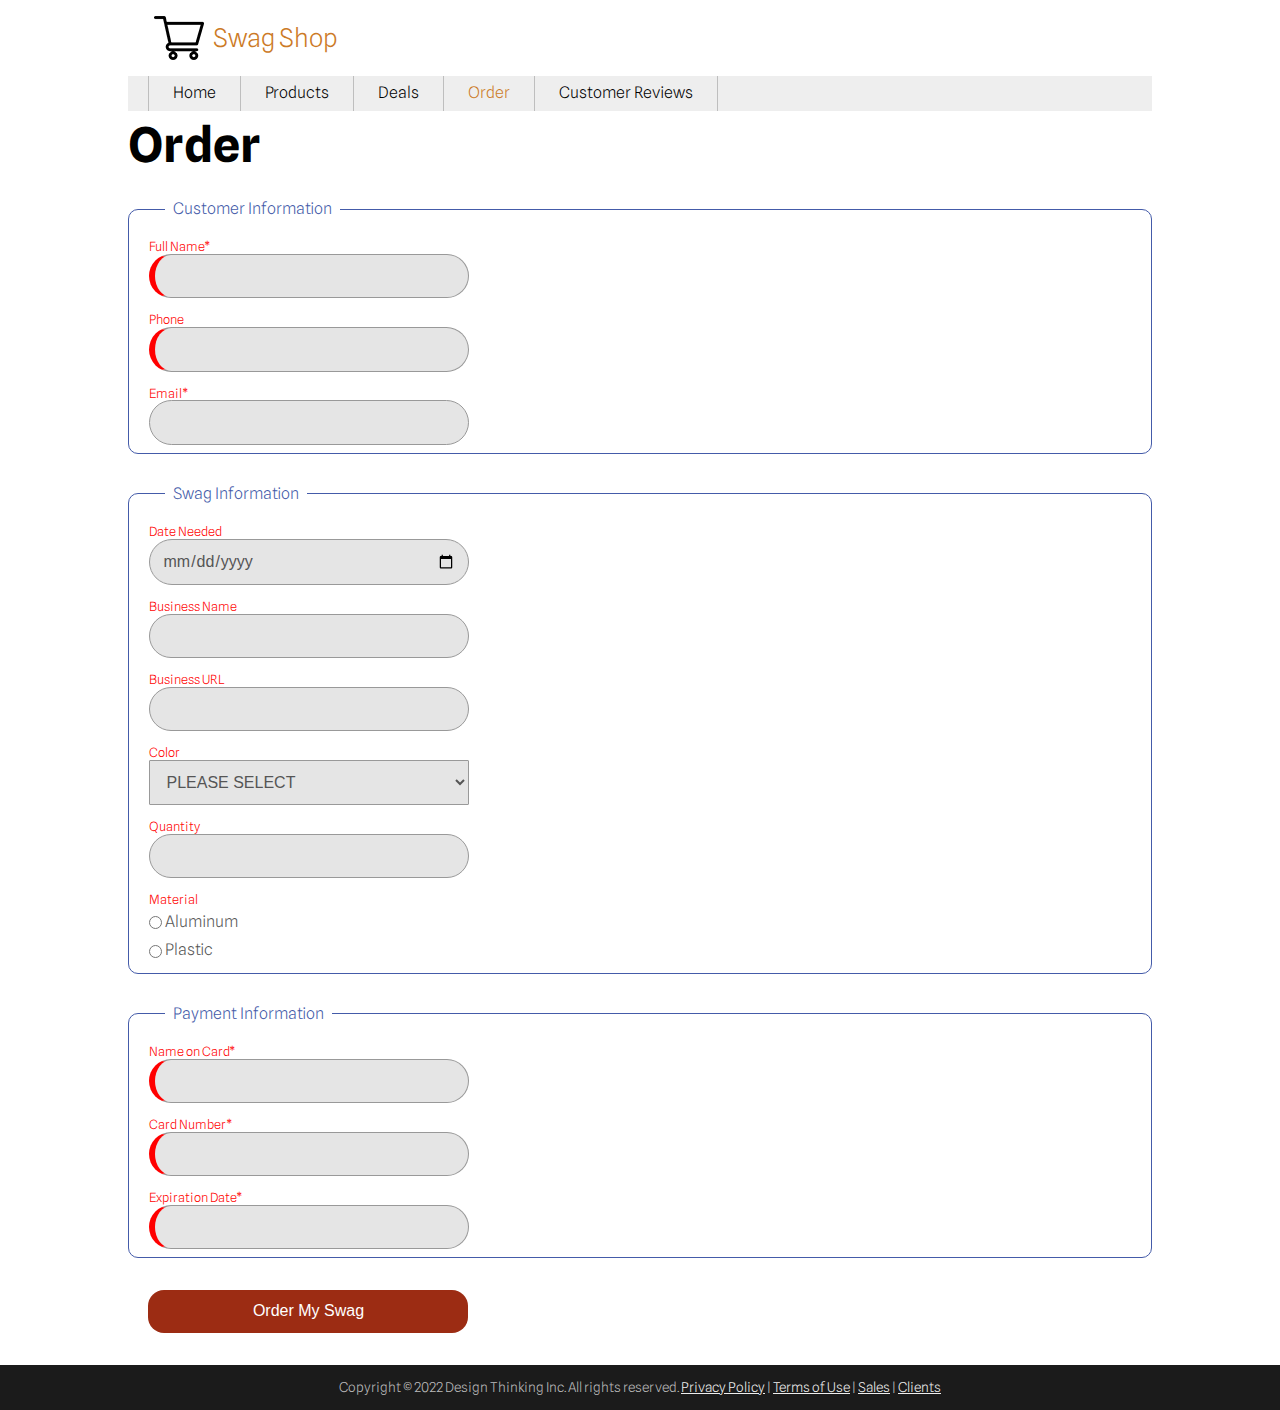
<file: index.html>
<!doctype html>
<html lang="en">

<head>
	<meta charset="utf-8"/>
	<title>Swag Shop</title>
	<meta name="viewport" content="width=device-width, initial-scale=1"/>
	<link rel="stylesheet" type="text/css" media="screen" href="css/styles.css"/>

<!-- Google Font -->
    <link rel="preconnect" href="https://fonts.googleapis.com">
    <link rel="preconnect" href="https://fonts.gstatic.com" crossorigin>
    <link href="https://fonts.googleapis.com/css2?family=Spline+Sans:wght@300;500&display=swap" rel="stylesheet">

</head>

<body>
<div id="pageWrapper">
<div class="content">
<div id="headerWrapper">
	<header>
        <img src="images/logo.png" alt="logo">
		<h1>Swag Shop</h1>
        <button id="hamburgerBtn">&#9776;</button>
	</header>
</div><!-- end header wrapper -->

    
    
    <nav>
        <div>Design Thinking</div>
        <ul>
        <li><a href="#">Home</a>
        <li><a href="#">Products</a></li>
        <li><a href="#">Deals</a></li>
        <li class="active"><a href="#">Order</a></li>
        <li><a href="#">Customer Reviews</a></li>
    </ul>
    </nav>

<div id="mainWrapper">
    <main>
        <h2>Order</h2>
        <form method="get" action="thanks.html">
            <fieldset>
                <legend>Customer Information</legend>
                <label class="top">Full Name* <input type="text" name="name" required></label>
                <label class="top">Phone <input type="text" name="phone" required></label>
                <label class="top">Email* <input type="text" name="email"></label>
            </fieldset>
            <fieldset>
                <legend>Swag Information</legend>
                <label class="top">Date Needed<input type="date" name="date"></label>
                <label class="top">Business Name<input type="text" name="business"></label>
                <label class="top">Business URL<input type="url" name="website"></label>
                <label class="top">Color
                    <select name="color">
                        <option>PLEASE SELECT</option>
                        <option value="purple">Purple</option>
                        <option value="green">Green</option>
                        <option value="yellow">Yellow</option>
                        <option value="blue">Blue</option>
                    </select>
                </label>
                <label class="top">Quantity<input type="number" name="quantity"></label>
                <div class="top">Material</div>
                <label class="sbs"><input type="radio" name="material" value="Aluminum"> Aluminum</label>
                <label class="sbs"><input type="radio" name="material" value="Plastic"> Plastic</label>
            </fieldset>
            <fieldset>
                <legend>Payment Information</legend>
                <label class="top">Name on Card* <input type="text" name="cardname" required></label>
                <label class="top">Card Number* <input type="number" name="cardnumber" required></label>
                <label class="top">Expiration Date* <input type="number" name="expiration" required></label>
            </fieldset>
            <input type="submit" value="Order My Swag" class="submitBtn">
        </form>
    </main>
</div><!-- end main wrapper -->
    
<div id="footerWrapper">
    <footer>
        <p>Copyright &copy; 2022 Design Thinking Inc. All rights reserved. 
            <a href="#">Privacy Policy</a> | <a href="#">Terms of Use</a> | <a href="#">Sales</a> | <a href="#">Clients</a></p>
    </footer>
</div> <!-- end footer wrapper -->
</div> <!-- End content  -->
</div> <!-- End page wrapper -->
<script src="js/scripts.js"></script>
</body>
</html>
</file>
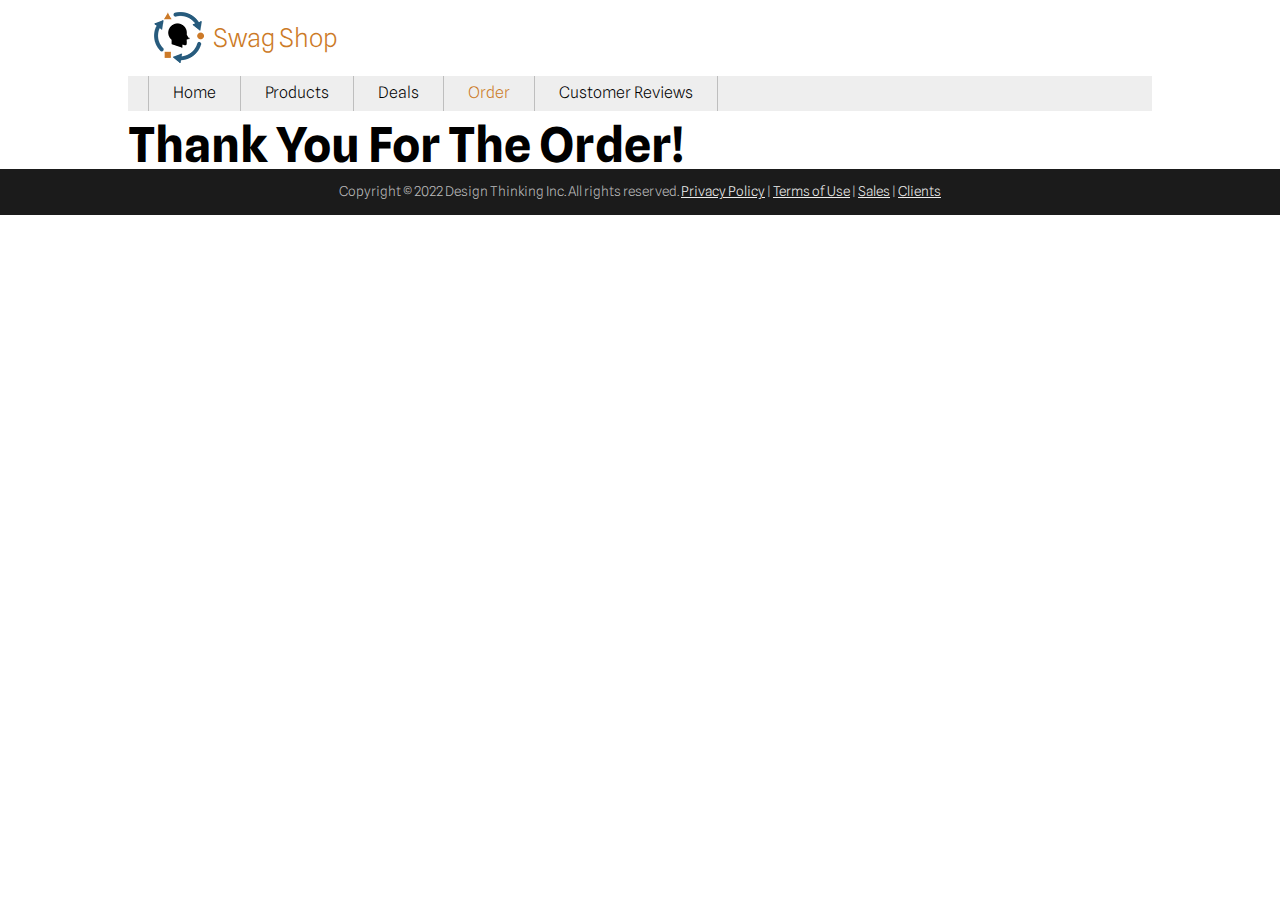
<file: thanks.html>
<!doctype html>
<html lang="en">

<head>
	<meta charset="utf-8"/>
	<title>Swag Shop</title>
	<meta name="viewport" content="width=device-width, initial-scale=1"/>
	<link rel="stylesheet" type="text/css" media="screen" href="css/styles.css"/>

<!-- Google Font -->
    <link rel="preconnect" href="https://fonts.googleapis.com">
    <link rel="preconnect" href="https://fonts.gstatic.com" crossorigin>
    <link href="https://fonts.googleapis.com/css2?family=Spline+Sans:wght@300;500&display=swap" rel="stylesheet">

</head>

<body>
<div id="pageWrapper">
<div class="content">
<div id="headerWrapper">
	<header>
        <img src="images/logo1x.png" alt="logo">
		<h1>Swag Shop</h1>
        <button id="hamburgerBtn">&#9776;</button>
	</header>
</div><!-- end header wrapper -->

    
    
    <nav>
        <div>Design Thinking</div>
        <ul>
        <li><a href="#">Home</a>
        <li><a href="#">Products</a></li>
        <li><a href="#">Deals</a></li>
        <li class="active"><a href="#">Order</a></li>
        <li><a href="#">Customer Reviews</a></li>
    </ul>
    </nav>

<div id="mainWrapper">
    <main>
        <h2>Thank You For The Order!</h2>
    </main>
</div><!-- end main wrapper -->
    
<div id="footerWrapper">
    <footer>
        <p>Copyright &copy; 2022 Design Thinking Inc. All rights reserved. 
            <a href="#">Privacy Policy</a> | <a href="#">Terms of Use</a> | <a href="#">Sales</a> | <a href="#">Clients</a></p>
    </footer>
</div> <!-- end footer wrapper -->
</div> <!-- End content  -->
</div> <!-- End page wrapper -->
<script src="js/scripts.js"></script>
</body>
</html>
</file>
<file: css/styles.css>
html,body,div,span,object,iframe,h1,h2,h3,h4,h5,h6,p,blockquote,pre,abbr,address,cite,code,del,dfn,em,img,ins,kbd,q,samp,small,strong,sub,sup,var,b,i,dl,dt,dd,ol,ul,li,table,caption,tbody,tfoot,thead,tr,th,td,article,aside,canvas,details,figcaption,figure,footer,header,hgroup,menu,nav,section,summary,time,mark,audio,video{margin:0;padding:0;border:0;outline:0;font-size:100%;vertical-align:baseline;background:transparent}body{line-height:1}article,aside,details,figcaption,figure,footer,header,hgroup,menu,nav,section{display:block}nav ul{list-style:none}blockquote,q{quotes:none}blockquote:before,blockquote:after,q:before,q:after{content:'';content:none}a{margin:0;padding:0;font-size:100%;vertical-align:baseline;background:transparent}ins{background-color:#ff9;color:#000;text-decoration:none}mark{background-color:#ff9;color:#000;font-style:italic;font-weight:bold}del{text-decoration:line-through}abbr[title],dfn[title]{border-bottom:1px dotted;cursor:help}table{border-collapse:collapse;border-spacing:0}hr{display:block;height:1px;border:0;border-top:1px solid #cccccc;margin:1em 0;padding:0}input,select{vertical-align:middle}/*! normalize.css v7.0.0 | MIT License | github.com/necolas/normalize.css */html{line-height:1.15;-ms-text-size-adjust:100%;-webkit-text-size-adjust:100%}body{margin:0}article,aside,footer,header,nav,section{display:block}h1{font-size:2em;margin:0.67em 0}figcaption,figure,main{display:block}figure{margin:1em 40px}hr{box-sizing:content-box;height:0;overflow:visible}pre{font-family:monospace, monospace;font-size:1em}a{background-color:transparent;-webkit-text-decoration-skip:objects}abbr[title]{border-bottom:none;text-decoration:underline;text-decoration:underline dotted}b,strong{font-weight:inherit}b,strong{font-weight:bolder}code,kbd,samp{font-family:monospace, monospace;font-size:1em}dfn{font-style:italic}mark{background-color:#ff0;color:#000}small{font-size:80%}sub,sup{font-size:75%;line-height:0;position:relative;vertical-align:baseline}sub{bottom:-0.25em}sup{top:-0.5em}audio,video{display:inline-block}audio:not([controls]){display:none;height:0}img{border-style:none}svg:not(:root){overflow:hidden}button,input,optgroup,select,textarea{font-family:sans-serif;font-size:100%;line-height:1.15;margin:0}button,input{overflow:visible}button,select{text-transform:none}button,html [type="button"],[type="reset"],[type="submit"]{-webkit-appearance:button}button::-moz-focus-inner,[type="button"]::-moz-focus-inner,[type="reset"]::-moz-focus-inner,[type="submit"]::-moz-focus-inner{border-style:none;padding:0}button:-moz-focusring,[type="button"]:-moz-focusring,[type="reset"]:-moz-focusring,[type="submit"]:-moz-focusring{outline:1px dotted ButtonText}fieldset{padding:0.35em 0.75em 0.625em}legend{box-sizing:border-box;color:inherit;display:table;max-width:100%;padding:0;white-space:normal}progress{display:inline-block;vertical-align:baseline}textarea{overflow:auto}[type="checkbox"],[type="radio"]{box-sizing:border-box;padding:0}[type="number"]::-webkit-inner-spin-button,[type="number"]::-webkit-outer-spin-button{height:auto}[type="search"]{-webkit-appearance:textfield;outline-offset:-2px}[type="search"]::-webkit-search-cancel-button,[type="search"]::-webkit-search-decoration{-webkit-appearance:none}::-webkit-file-upload-button{-webkit-appearance:button;font:inherit}details,menu{display:block}summary{display:list-item}canvas{display:inline-block}template{display:none}[hidden]{display:none}html{-webkit-text-size-adjust:100%;-ms-text-size-adjust:100%}*{-moz-box-sizing:border-box;-webkit-box-sizing:border-box;box-sizing:border-box}body{font-family:"Spline Sans",sans-serif;font-size:16px;font-weight:300;min-width:320px}.moveOver>.content{transform:translateX(-180px)}.content{transition:transform 500ms ease}header{display:grid;grid-template-columns:51px auto 48px;align-items:center;padding:.5rem 2vw}header h1{font-size:1.6rem;font-weight:300;padding-left:.5rem;color:#cc7a26}header button{width:48px;height:48px;margin:0;align-self:start;background:none;border:none;font-size:1.5rem;text-align:right;color:#444}nav{background:#eee;width:180px;position:absolute;top:0;right:0;bottom:0;transform:translateX(100%)}nav div{display:block;text-align:center;padding:1.5rem;font-size:1.1rem;background-color:#666;color:#fff}nav ul li a{display:block;padding:.9rem .5rem;text-align:right;border-bottom:1px rgba(0,0,0,0.25) solid;text-decoration:none;color:black}nav ul li a:hover{background-color:#265b7d;color:#eee}nav li.active a{color:#cc7a26}main h2{font-size:3rem;margin-top:1%}main form fieldset{margin:2rem 0;border:1px solid #445ba9;border-radius:10px;padding:.5rem 2%}main form legend{color:#445ba9;margin:0 1rem;padding:0 .5rem}main form label.top,main form div{display:block;padding-top:1rem;color:red;font-size:.8rem}main form label.top input,main form label.top select{display:block;font-size:1rem;border:solid 1px #999;border-radius:50px;padding:.75rem;color:#555;width:100%;max-width:20rem;background-color:rgba(0,0,0,0.1)}main form label.top select{border-radius:1px}main form label.sbs{display:block;padding:.75rem 0;color:#555}main form input.submitBtn{border:none;background-color:#9c2c13;color:white;border-radius:1rem;padding:.75rem 1.5rem;margin:0 0 2rem 2%;width:96%;max-width:20rem}main form label.top input:required{border-left:red solid 6px}main form label.top input:required:valid{border-left:green solid 6px}#footerWrapper{background-color:#1b1b1b}footer{font-size:.85rem;padding:1rem 0;color:#bbb;text-align:center}footer a{color:#eee}@media only screen and (min-width: 64rem){header,nav,main{max-width:1024px;margin:auto}#hamburgerBtn{display:none}nav{position:static;transform:translateX(0);width:auto}nav div{display:none}nav ul{display:flex;margin-left:2%;border-left:1px solid rgba(0,0,0,0.2)}nav ul li a{border:none;border-right:1px solid rgba(0,0,0,0.2);padding:.6rem 1.5rem}main form label.sbs{padding:.4rem 0}}
</file>
